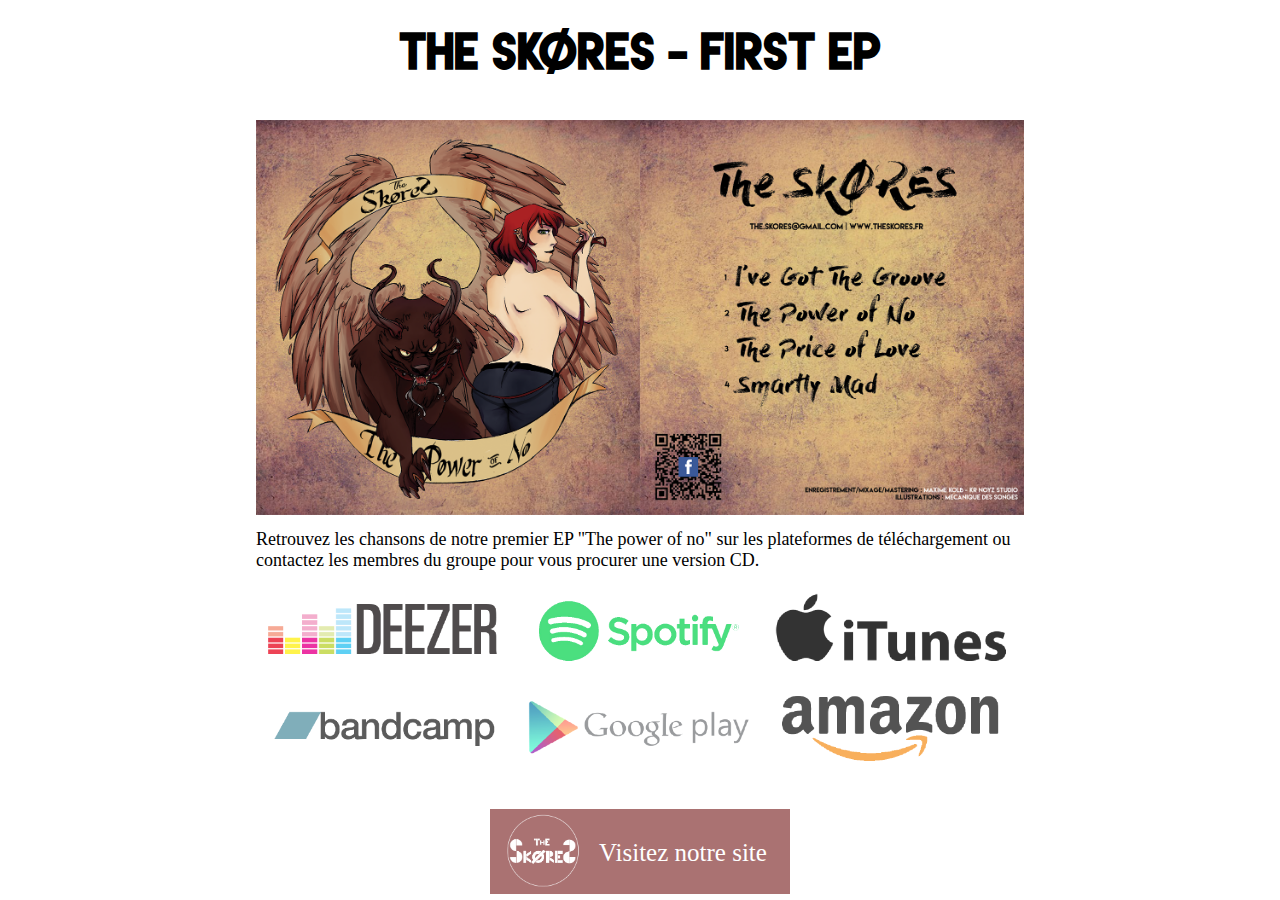
<file: EP/index.html>
<!DOCTYPE html>
<html lang="en">
<head>
    <meta charset="UTF-8">
    <title>The SkØreS - The Power of No (first EP)</title>
    <link type="text/css" rel="stylesheet" href="style.css">
</head>
<body>
    <div id="mainContent">
        <h1>
            The SkØreS - First EP
        </h1>

        <img id="albumimg" src="../Content/Images/News/fullalbum.png" />
        <div id="albumDesc">
            Retrouvez les chansons de notre premier EP "The power of no" sur les plateformes de téléchargement ou contactez les membres du groupe pour vous procurer une version CD.
        </div>

        <ul>
            <li>
                <a href="http://www.deezer.com/album/12682768" target="_blank">
                    <img src="../Content/Images/Logos/deezer.png" />
                </a>
            </li>
            <li>
                <a href="https://play.spotify.com/artist/7iZ6d5txQLUJVZJpWOEVPl" target="_blank">
                    <img src="../Content/Images/Logos/spotify.png" />
                </a>
            </li>
            <li>
                <a href="https://itunes.apple.com/us/album/the-power-of-no-ep/id1095309198?uo=4" target="_blank">
                    <img src="../Content/Images/Logos/itunes.png" />
                </a>
            </li>
            <li>
                <a href="https://theskores.bandcamp.com/album/the-power-of-no" target="_blank">
                    <img src="../Content/Images/Logos/Bandcamp.png" />
                </a>
            </li>
            <li>
                <a href="https://play.google.com/store/music/artist/The_Sk%C3%98reS?id=Aepo5bkw4sm3zwvjcxw2cyjw2oe&hl=fr" target="_blank">
                    <img src="../Content/Images/Logos/googlePlay.png" />
                </a>
            </li>
            <li>
                <a href="http://www.amazon.fr/Power-No-Sk%C3%98reS/dp/B01DBVK88S/ref=sr_1_1?s=dmusic&ie=UTF8&qid=1458991801&sr=1-1-mp3-albums-bar-strip-0&keywords=the+skores+the+power+of+no" target="_blank">
                    <img src="../Content/Images/Logos/amazon.png" />
                </a>
            </li>
        </ul>
        <div style="clear: both"></div>

        <a id="website" href="http://theskores.fr" target="_blank">
            <img src="../Content/Images/Logos/skoresRond.png" />
            <div id="linkText">
                Visitez notre site
            </div>
        </a>
    </div>

</body>
</html>
</file>
<file: EP/style.css>
@font-face {
    font-family: "lemon";
    src: url('../Content/Fonts/LemonMilk.otf');
}

html, body{
    width: 100%;
    height: 100%;
    margin: 0;
    padding: 0;
    overflow: auto;
}

#mainContent{
   width: 60%;
   margin: auto;
    font-family: Candara;
}

#mainContent h1{
    font-family: lemon, "Lemon/Milk", Calibri ;
    margin: 0;
    margin-top: 20px;
    text-align: center;
    font-size: 45px;
}

#mainContent #albumimg{
    margin-top: 5%;
    width: 100%;
}
#mainContent #albumDesc{
    margin-top: 10px;
    margin-bottom: 10px;
    font-size: 18px;
}

#mainContent ul{
    text-decoration: none;
    list-style: none;
    padding: 0;
    margin: 0;
    width: 100%;
}

#mainContent ul li{
    text-decoration: none;
    list-style: none;
    padding: 0;
    margin: 0;
    display: block;
    width: 33%;
    float: left;
}
#mainContent ul li a{
    width: 100%;
    opacity: 0.8;
}

#mainContent ul li a:hover{
    width: 100%;
    opacity: 1;
    cursor: pointer;
}

#mainContent ul li img{
   width: 100%;
}

#website{
    margin-top: 30px;
    position: relative;
    left: 50%;
    margin-left: -150px;
    display: block;
    background: #965050;
    color: white;
    font-family: Candara;
    width: 300px;
    height: 85px;
    opacity: 0.8;
}

#website:hover{
    opacity: 1;
    cursor: pointer;
}

#website img{
    height: 75px;
    width: 75px;
    margin: 5px;
    margin-left: 15px;
    display: inline-block;
}
#website #linkText{
    display: inline-block;
    position: relative;
    top:-33px;
    font-size: 25px;
    margin-left: 10px;
    font-family: Candara;
}
</file>
